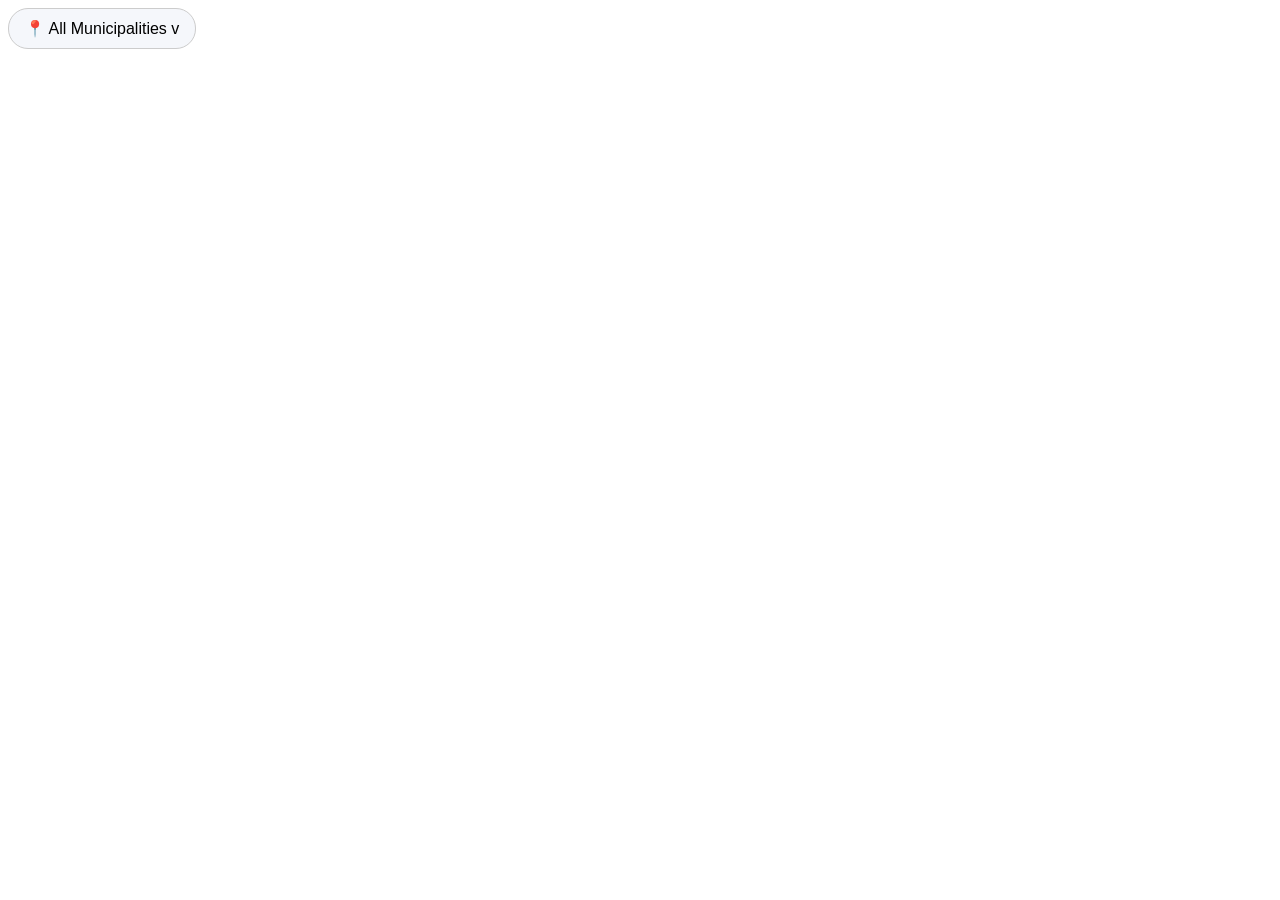
<file: index.html>
<!DOCTYPE html>
<html lang="en">
<head>
    <meta charset="UTF-8">
    <meta name="viewport" content="width=device-width, initial-scale=1.0">
    <link rel="stylesheet" href="cs.css">
    <title>Document</title>
</head>
<body>
   <div class="dropdown">
  <input type="checkbox" id="toggle">
  
  <label for="toggle" class="dropdown-btn">
    📍 All Municipalities v
  </label>

  <div class="dropdown-menu">
    <div>All Municipalities</div>
    <div>Monkayo</div>
    <div>Nabunturan</div>
    <div>Compostela</div>
  </div>
</div>
</div>
</body>
</html>
</file>
<file: cs.css>
.dropdown {
  position: relative;
  display: inline-block;
  font-family: sans-serif;
}

.dropdown-btn {
  padding: 10px 16px;
  border: 1px solid #ccc;
  border-radius: 20px;
  background: #f5f7fb;
  cursor: pointer;
  display: inline-block;
}

.dropdown-menu {
  display: none;
  position: absolute;
  top: 110%;
  left: 0;
  background: white;
  border: 1px solid #ccc;
  border-radius: 6px;
  width: 200px;
  overflow: hidden;
}

.dropdown-menu div {
  padding: 10px;
  cursor: pointer;
}

.dropdown-menu div:hover {
  background: #2d6cdf;
  color: white;
}

#toggle:checked + .dropdown-btn + .dropdown-menu {
  display: block;
}

#toggle {
  display: none;
}
</file>
